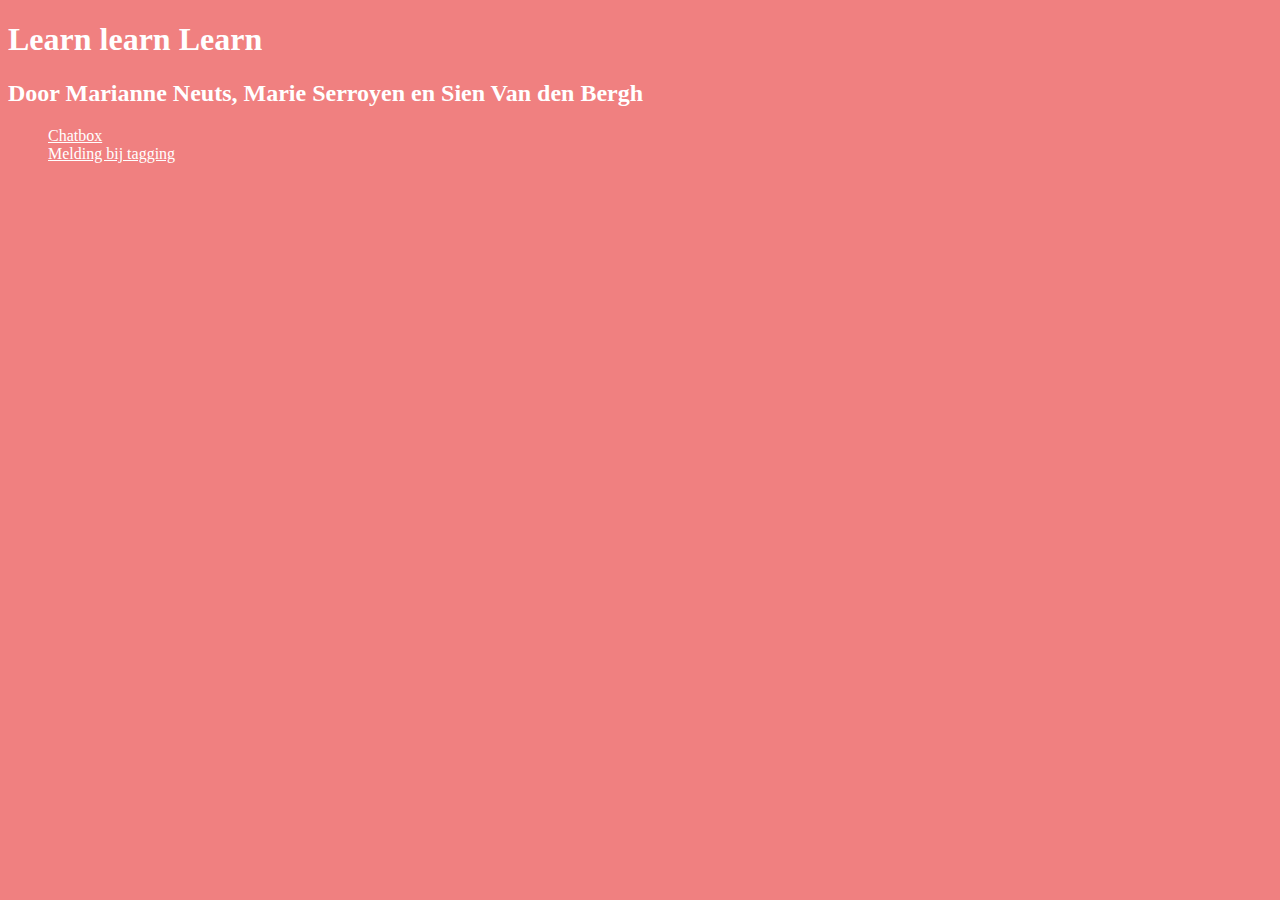
<file: index.html>
<!DOCTYPE html>
<html lang="en">
<head>
    <meta charset="UTF-8">
    <meta http-equiv="X-UA-Compatible" content="IE=edge">
    <meta name="viewport" content="width=device-width, initial-scale=1.0">
    <link rel="stylesheet" href="app.css">
    <title>Wat we willen leren</title>
</head>
<body>
    <h1>Learn learn Learn</h1>
    <h2>Door Marianne Neuts, Marie Serroyen en Sien Van den Bergh</h2>
    <ul>
        <li><a href="features.html">Chatbox</a></li>
        <li><a href="features.html">Melding bij tagging</a></li>
    </ul>
</body>
</html>
</file>
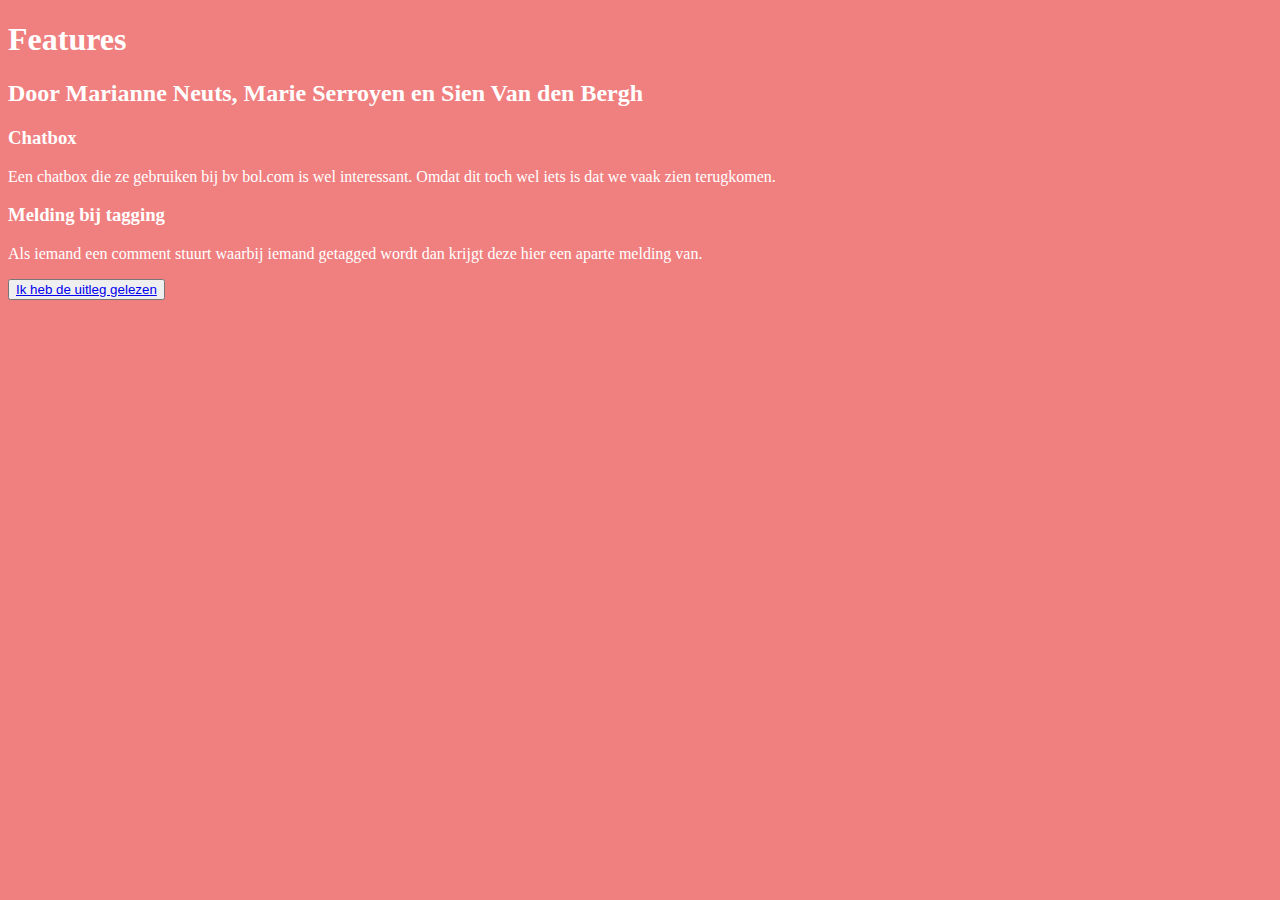
<file: features.html>
<!DOCTYPE html>
<html lang="en">
<head>
    <meta charset="UTF-8">
    <meta http-equiv="X-UA-Compatible" content="IE=edge">
    <meta name="viewport" content="width=device-width, initial-scale=1.0">
    <link rel="stylesheet" href="app.css">
    <title>Document</title>
</head>
<body>
    <h1>Features</h1>

    <h2>Door Marianne Neuts, Marie Serroyen en Sien Van den Bergh</h2>

    <div class="chatbox">
        <h3>Chatbox</h3>
        <p>Een chatbox die ze gebruiken bij bv bol.com is wel interessant.
            Omdat dit toch wel iets is dat we vaak zien terugkomen.
        </p>
    </div>

    <div class="tagging">
        <h3>Melding bij tagging</h3>
        <p>
            Als iemand een comment stuurt waarbij iemand getagged wordt 
            dan krijgt deze hier een aparte melding van.
        </p>
    </div>
    <button><a href="gif.html">Ik heb de uitleg gelezen</a></button>


</body>
</html>
</file>
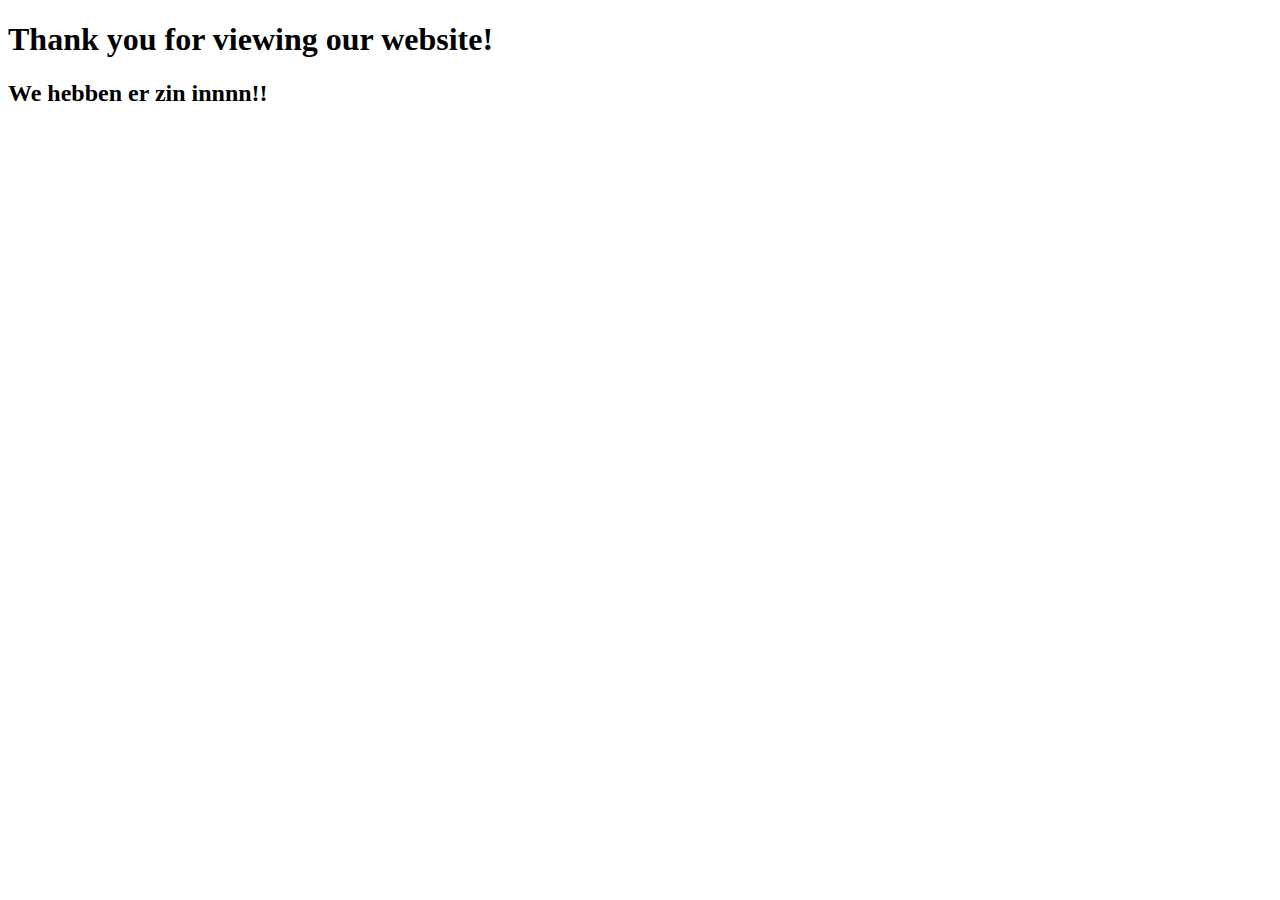
<file: gif.html>
<!DOCTYPE html>
<html lang="en">
<head>
    <meta charset="UTF-8">
    <meta http-equiv="X-UA-Compatible" content="IE=edge">
    <meta name="viewport" content="width=device-width, initial-scale=1.0">
    <title>Document</title>
</head>
<body>
    <h1>Thank you for viewing our website!</h1>
    <h2>We hebben er zin innnn!!</h2>
    <iframe src="https://giphy.com/embed/3oKIPnAiaMCws8nOsE" width="457" height="480" frameBorder="0" class="giphy-embed" allowFullScreen></iframe><p><a href="https://giphy.com/gifs/cat-kitten-computer-3oKIPnAiaMCws8nOsE"></a></p>
</body>
</html>
</file>
<file: app.css>
body {
    background-color: lightcoral;
}

h1 {
    color: white;
}

h2 {
    color: white;
}

ul li a {
    color: white;
}

ul li {
    list-style: none;
}

.chatbox {
    color: white;
}

.tagging {
    color: white;
}
</file>
